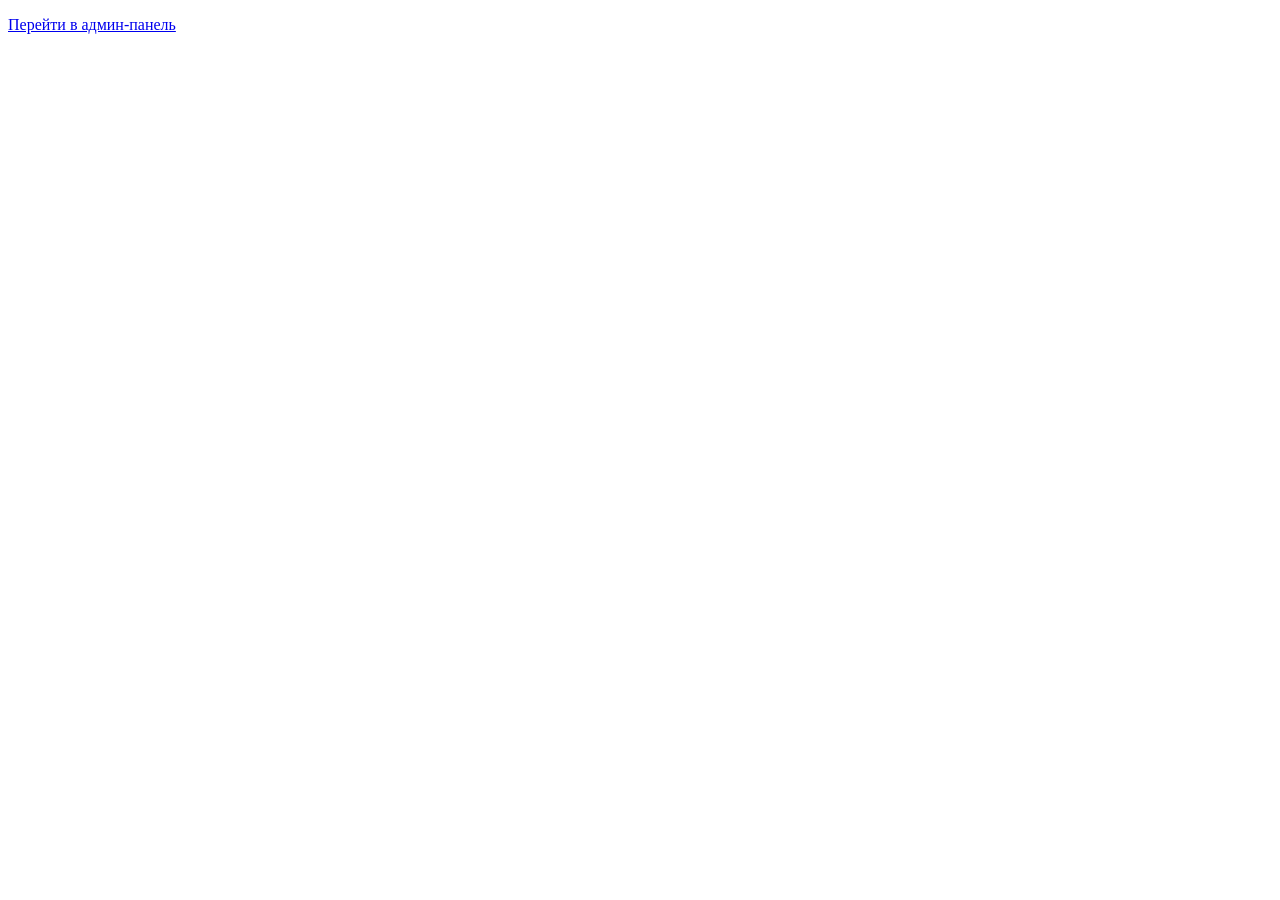
<file: dashboard.html>
<!DOCTYPE html>
<html lang="ru">
<head>
    <meta charset="UTF-8">
    <meta http-equiv="refresh" content="0;url=dashboard.php">
    <title>Перенаправление…</title>
</head>
<body>
    <p><a href="dashboard.php">Перейти в админ-панель</a></p>
</body>
</html>
</file>
